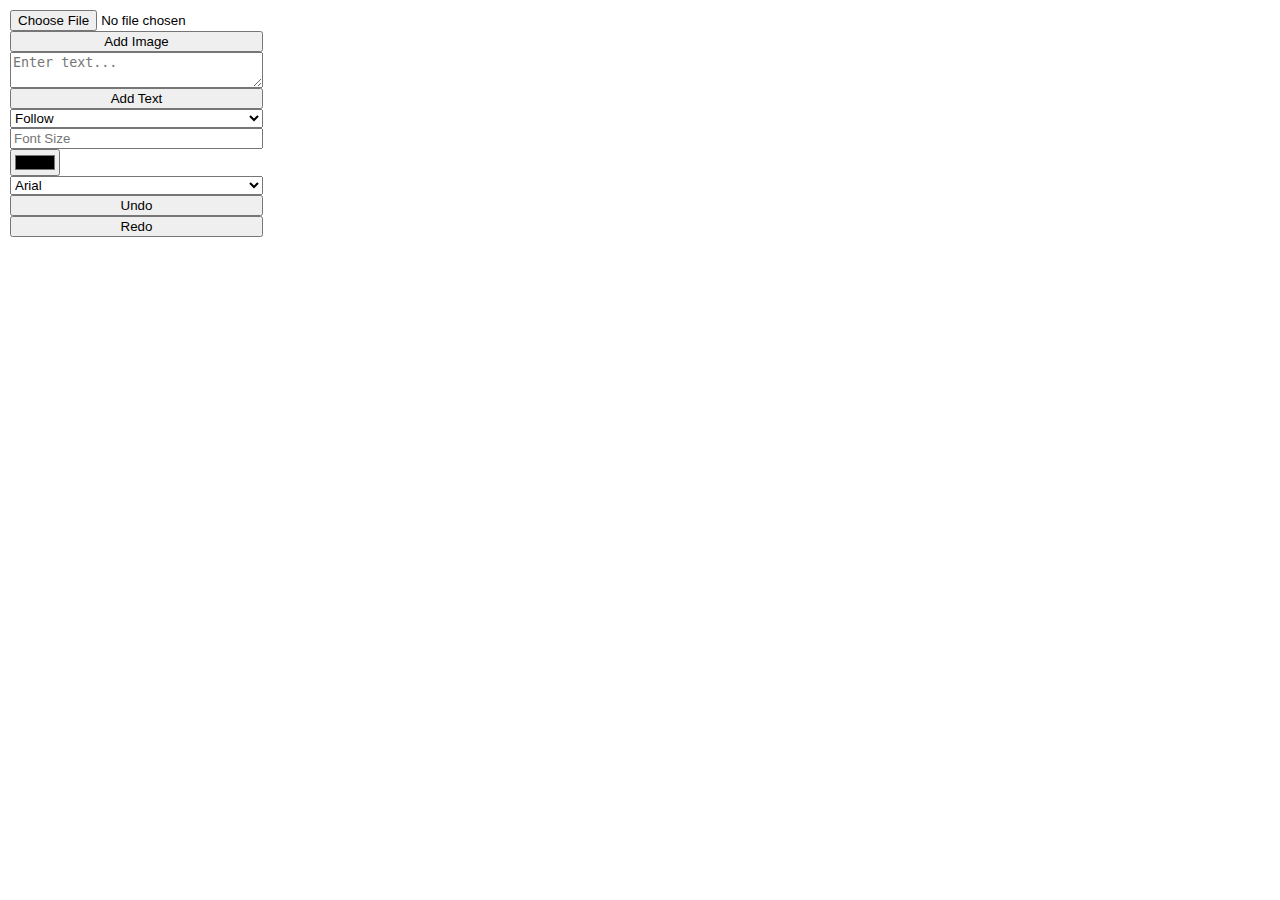
<file: intern 2/index.html>
<!DOCTYPE html>
<html lang="en">
<head>
    <meta charset="UTF-8">
    <meta name="viewport" content="width=device-width, initial-scale=1.0">
    <link rel="stylesheet" href="style.css">
    <title>Image Text Editor</title>
</head>
<body>

  <div id="toolbar">
    <input type="file" id="imageInput" accept="image/*" onchange="addImage()">
    <button onclick="addImage()">Add Image</button>

    <textarea id="textInput" placeholder="Enter text..."></textarea>
    <button onclick="addText()">Add Text</button>

    <select id="followDropdown" onchange="changeFollow()">
      <option value="follow">Follow</option>
      <option value="unfollow">Unfollow</option>
    </select>

    <input type="number" id="fontSizeInput" name="fontSize" placeholder="Font Size" min="1" max="100" oninput="changeFontSize()">

    <input type="color" id="colorPicker" onchange="changeTextColor()">

    <select id="fontFamilyDropdown" onchange="changeFontFamily()">
      <option value="Arial, sans-serif">Arial</option>
      <option value="Times New Roman, serif">Times New Roman</option>
      <option value="Courier New, monospace">Courier New</option>
      <option value="Verdana, sans-serif">Verdana</option>
      <!-- Add more options as needed -->
    </select>

    <button onclick="undo()">Undo</button>
    <button onclick="redo()">Redo</button>
  </div>

  <div id="editorContainer">
    <div id="imageContainer"></div>
    <div id="textContainer"></div>
  </div>

  <script src="script.js"></script>
</body>
</html>
</file>
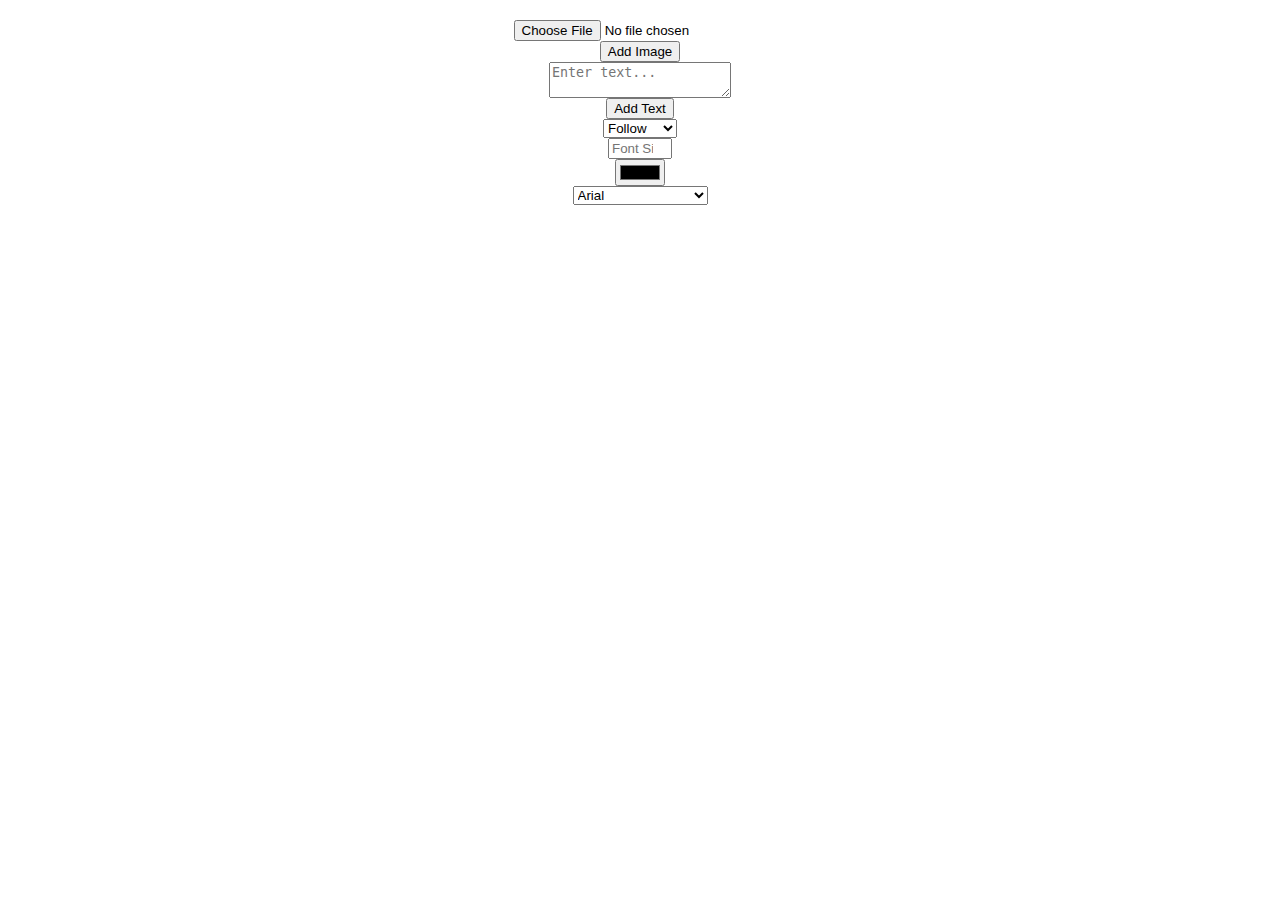
<file: intern/index.html>
<!DOCTYPE html>
<html lang="en">
<head>
    <meta charset="UTF-8">
    <meta name="viewport" content="width=device-width, initial-scale=1.0">
    <link rel="stylesheet" href="style.css">
    <title>Image Text Editor</title>
</head>
<body>

  <input type="file" id="imageInput" accept="image/*" onchange="addImage()">
  <button onclick="addImage()">Add Image</button>

  <textarea id="textInput" placeholder="Enter text..."></textarea>
  <button onclick="addText()">Add Text</button>

  <select id="followDropdown" onchange="changeFollow()">
    <option value="follow">Follow</option>
    <option value="unfollow">Unfollow</option>
  </select>

  <input type="number" id="fontSizeInput" name="fontSize" placeholder="Font Size" min="1" max="100" oninput="changeFontSize()">

  <input type="color" id="colorPicker" onchange="changeTextColor()">

  <select id="fontFamilyDropdown" onchange="changeFontFamily()">
    <option value="Arial, sans-serif">Arial</option>
    <option value="Times New Roman, serif">Times New Roman</option>
    <option value="Courier New, monospace">Courier New</option>
    <option value="Verdana, sans-serif">Verdana</option>
    <!-- Add more options as needed -->
  </select>

  <div id="editorContainer">
    <div id="imageContainer"></div>
    <div id="textContainer"></div>
  </div>

  <script src="script.js"></script>
</body>
</html>
</file>
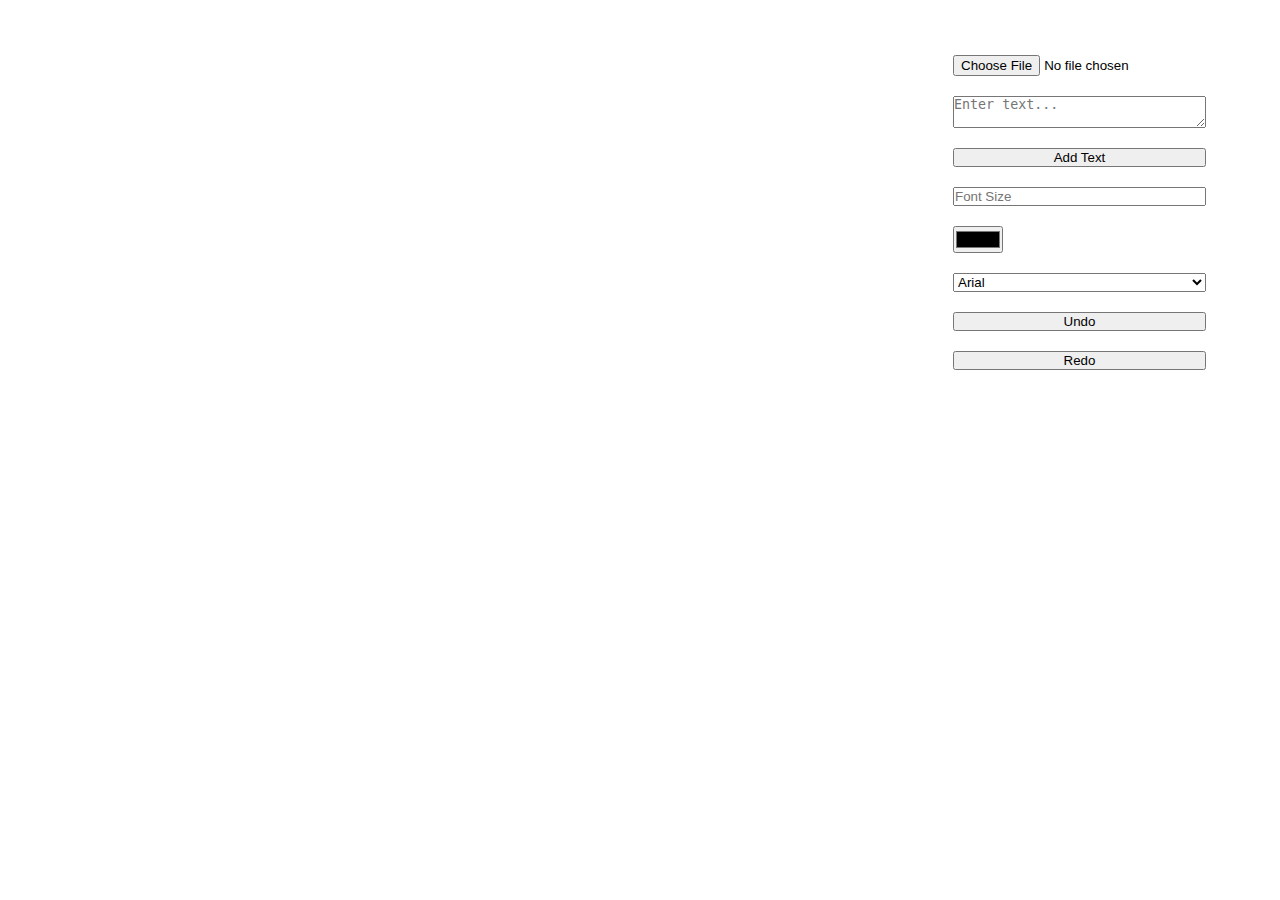
<file: intrem_final/index.html>
<!DOCTYPE html>
<html lang="en">
<head>
    <meta charset="UTF-8">
    <meta name="viewport" content="width=device-width, initial-scale=1.0">
    <link rel="stylesheet" href="style.css">
    <title>Image Text Editor</title>
</head>
<body >

  <div class="container">
      <div id="editorContainer">
    <div id="imageContainer"></div>
    <div id="textContainer"></div>
  </div>

    <div id="toolbar">
      <input type="file" id="imageInput" accept="image/*" onchange="addImage()">

    <textarea id="textInput" placeholder="Enter text..."></textarea>
    <button onclick="addText()">Add Text</button>

    <input type="number" id="fontSizeInput" name="fontSize" placeholder="Font Size" min="1" max="100" oninput="changeFontSize()">
    
    <input type="color" id="colorPicker" onchange="changeTextColor()">
    
    <select id="fontFamilyDropdown" onchange="changeFontFamily()">
      <option value="Arial, sans-serif">Arial</option>
      <option value="Times New Roman, serif">Times New Roman</option>
      <option value="Courier New, monospace">Courier New</option>
      <option value="Verdana, sans-serif">Verdana</option>
    </select>
    
    <button onclick="undo()">Undo</button>
    <button onclick="redo()">Redo</button>
  </div>
  

  
</div>
  <script src="script.js"></script>
</body>
</html>
</file>
<file: intern 2/style.css>
body {
    display: flex;
    height: 100vh;
    margin: 0;
  }
  
  #toolbar {
    display: flex;
    flex-direction: column;
    padding: 10px;
  }
  
  #editorContainer {
    flex: 1;
    display: flex;
    justify-content: flex-end;
    align-items: center;
    position: relative;
  }
  
  #imageContainer {
    max-width: 100%;
    max-height: 100%;
  }
  
  #textContainer {
    position: absolute;
  }
</file>
<file: intern/style.css>
body {
    display: flex;
    flex-direction: column;
    align-items: center;
    margin: 20px;
  }
  
  #editorContainer {
    position: relative;
    margin-top: 20px;
  }
  
  #imageContainer,
  #textContainer {
    position: absolute;
    top: 50%;
    left: 50%;
    transform: translate(-50%, 0%);
  }
  
  #textContainer textarea {
    resize: none;
  }
</file>
<file: intrem_final/style.css>
* {
  margin: 0%;
  padding: 0%;
  box-sizing: border-box;
}

body {
  height: 100vh;
  width: 100vw;
  display: grid;
  place-items: center;

}

.container {
  height: 90vh;
  width: 90vw;
  display: flex;
  justify-content: space-between;
}

#toolbar {
  display: flex;
  flex-direction: column;
}

#toolbar > * {
  margin: 10px;
}

#editorContainer {
  display: flex;
  justify-content: center;
  align-items: center;
  position: relative;
}

#imageContainer {
  width: 100%;
  height: 100%;
}

#imageContainer > img {
  width: 100%;
  height: 100%;
}

#textContainer {
  position: absolute;
}
</file>
